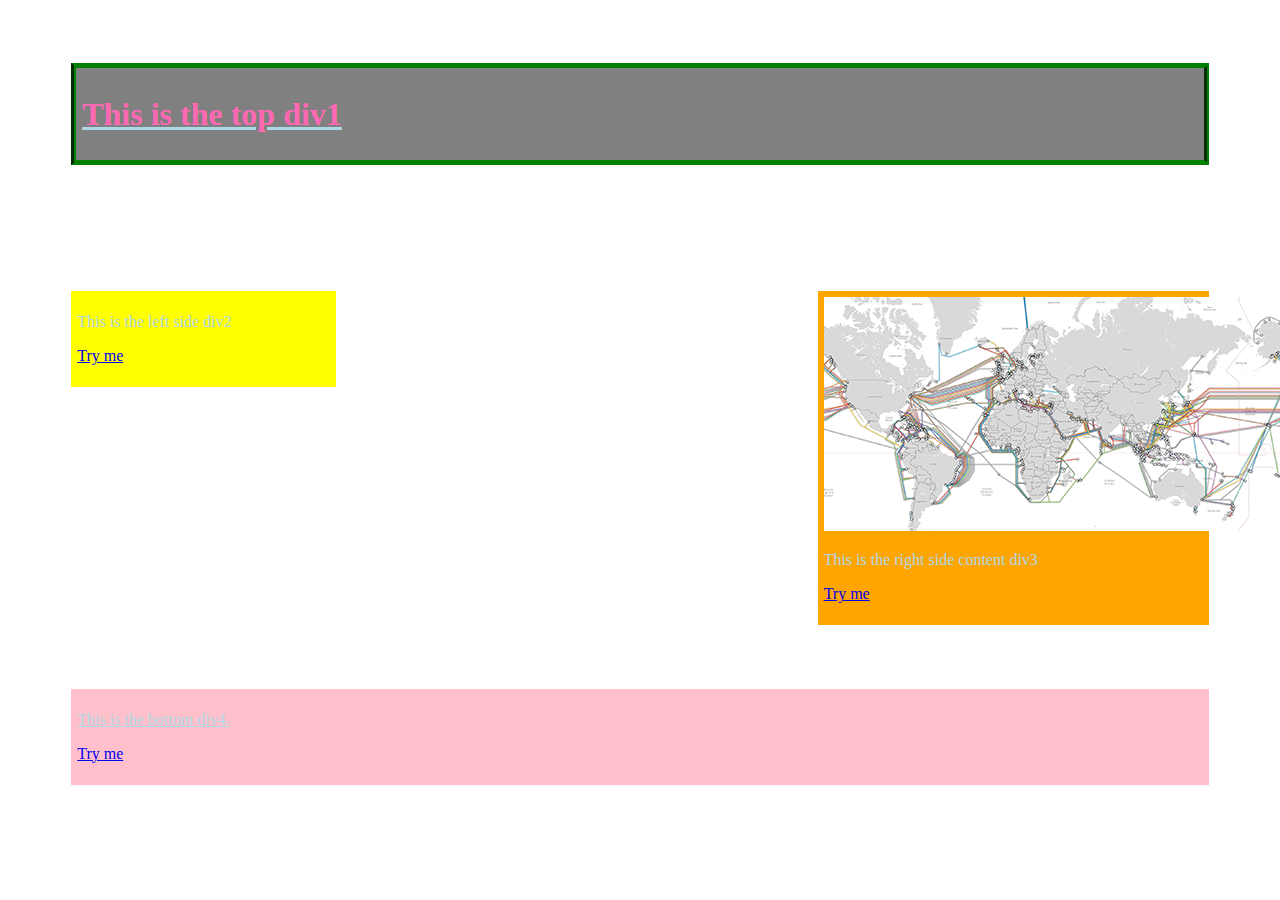
<file: index.html>
<!DOCTYPE html>

<html>

    <head>
        <title>Hello title!</title>
        <link rel="stylesheet" type="text/css" href="main.css">
    </head>

    <body>
      <div id="div1">
        <h1>This is the top div1</h1>
      </div>

      <div id="div2">
        <p>This is the left side div2</p>
        <p><a href="pagetwo.html">Try me</a></p>
      </div>

      <div id="div3">
      <img src="images/TheInternet.png">
        <p>This is the right side content div3</p>
        <p><a href="pagethree.html">Try me</a></p>
      </div>

      <div id="div4">
        <p>This is the bottom div4.</p>
        <p><a href="pagefour.html">Try me</a></p>
      </div>

    </body>

</html>
</file>
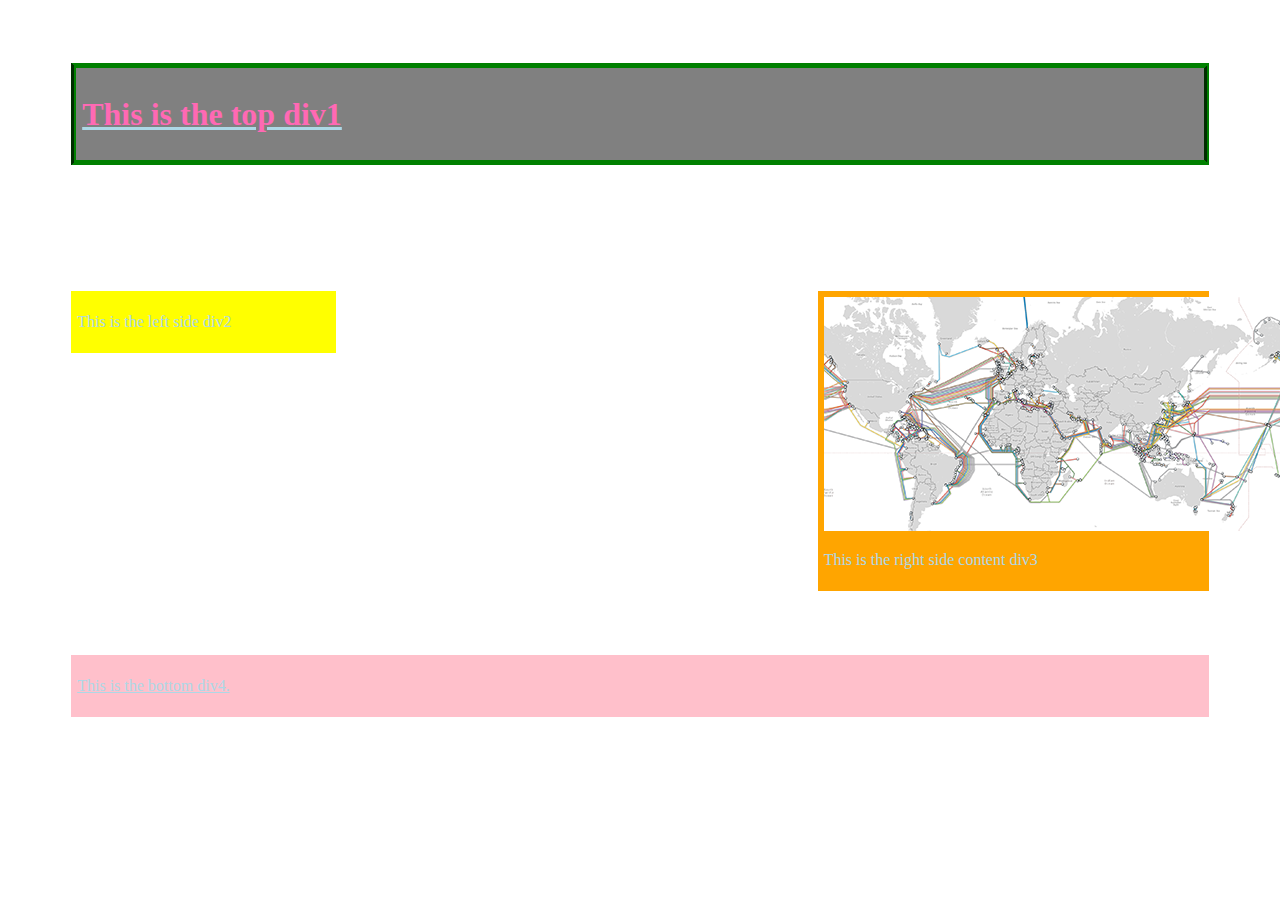
<file: pagefour.html>
<!DOCTYPE html>

<html>

    <head>
        <title>Hello title!</title>
        <link rel="stylesheet" type="text/css" href="main.css">
    </head>

    <body>
      <div id="div1">
        <h1>This is the top div1</h1>
      </div>

      <div id="div2">
        <p>This is the left side div2</p>
      </div>

      <div id="div3">
      <img src="images/TheInternet.png">
        <p>This is the right side content div3</p>
      </div>

      <div id="div4">
        <p>This is the bottom div4.</p>
      </div>

    </body>

</html>
</file>
<file: main.css>
/* Ref:  http://www.w3schools.com/css/css_syntax.asp */
body, html {
		height: 100%
		width: 100%

}
body { /* General style rules for the body section */
	/* background-color:black; */
	color:lightblue;
	text-decoration:underline;
}

h3 { /* Matches elements with h3 tag */
	color: lightblue;
	text-decoration: underline;
}

#div1 { /* Matches element with id=SimpleDiv */
	background-color: gray;

	color: hotpink;


	border-style: solid groove;
  border-width: 5px;
	border-color: green;
	margin: 5%;
	padding: 6px;
}

#div2 {
	background-color: yellow;
	margin: 5%;
	padding: 6px;
	float: left;
  width:20%;

}

#div3 {
	background-color: orange;
	margin: 5%;
	padding: 6px;
	float:right;
	width:30%;

}

#div4 {
	background-color: pink;
	margin: 5%;
	padding: 6px;
	clear:both;

}
</file>
